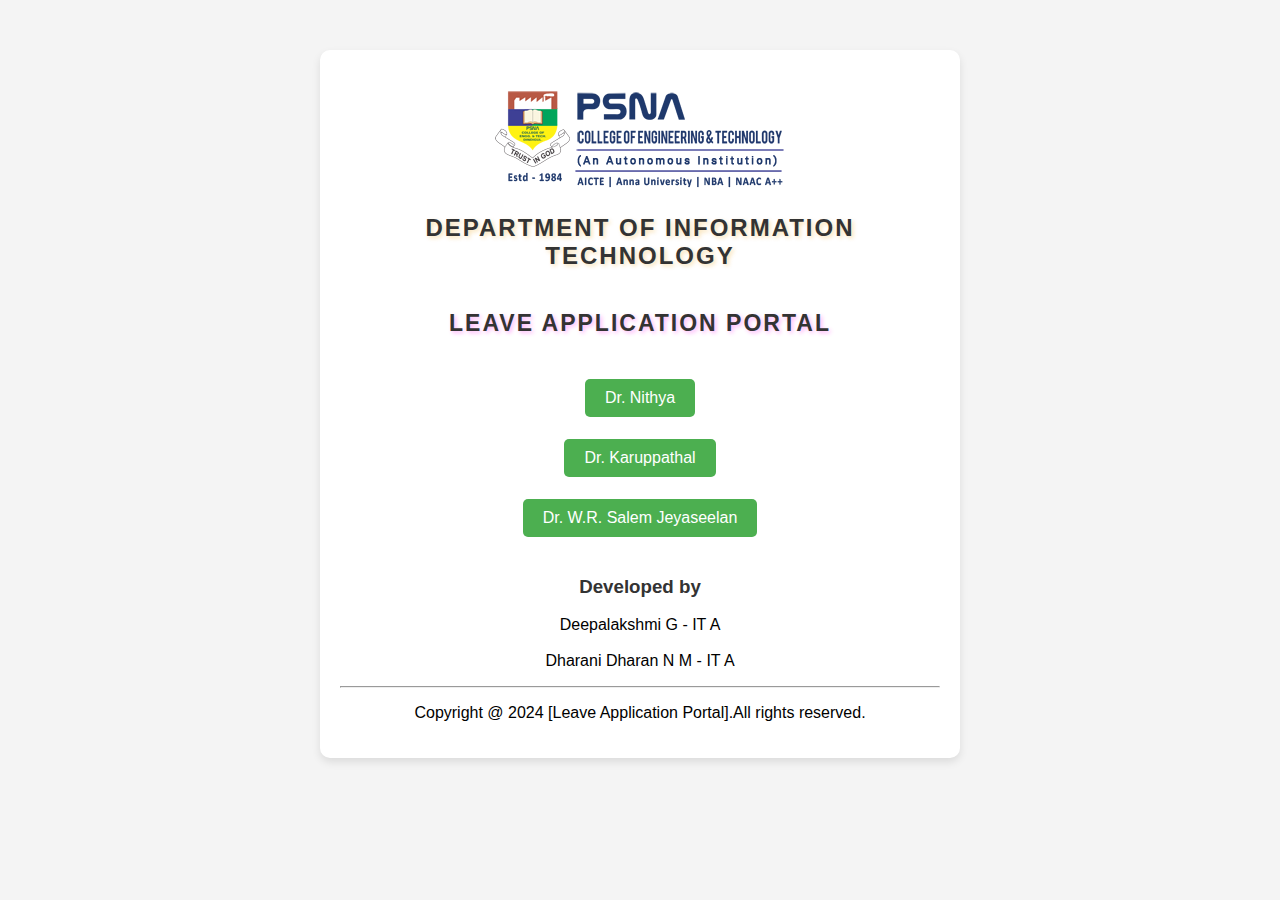
<file: index.html>
<!DOCTYPE html>
<html lang="en">
<head>
    <meta charset="UTF-8">
    <meta name="viewport" content="width=device-width, initial-scale=1.0">
    <title>Home Page</title>
    <link rel="stylesheet" href="index.css">
</head>
<body>
    
  
    <div class="container">
        <img src="logoimg.png" alt="PSNA Logo" class="psna-logo">
        <h2 class="heading">Department Of Information Technology</h2>
        <h2 class="heading1">Leave Application Portal</h2>
       <!-- <h3>Select the tutors:</h3>-->
        <button onclick="location.href='nithya.html'" >Dr. Nithya</button><br><br>
        <button onclick="location.href='Karuppathal.html'" type="button">Dr. Karuppathal </button><br><br>
        <button onclick="location.href='jeyaseelan.html'" type="button">Dr. W.R. Salem Jeyaseelan</button><br><br>
       <!-- <img src="logoimg.png" alt="PSNA Logo" class="psna-logo">
       <h4>Powered by Department of Information Technology</h4>-->
       <h3>Developed by </h3><p>Deepalakshmi G - IT A<br> <br>Dharani Dharan N M - IT A</p>
       <hr>
       <p>Copyright @ 2024 [Leave Application Portal].All rights reserved.</p>
       <div class="one">
       </div>
      

    </div>
    </div>

</body>
</html>
</file>
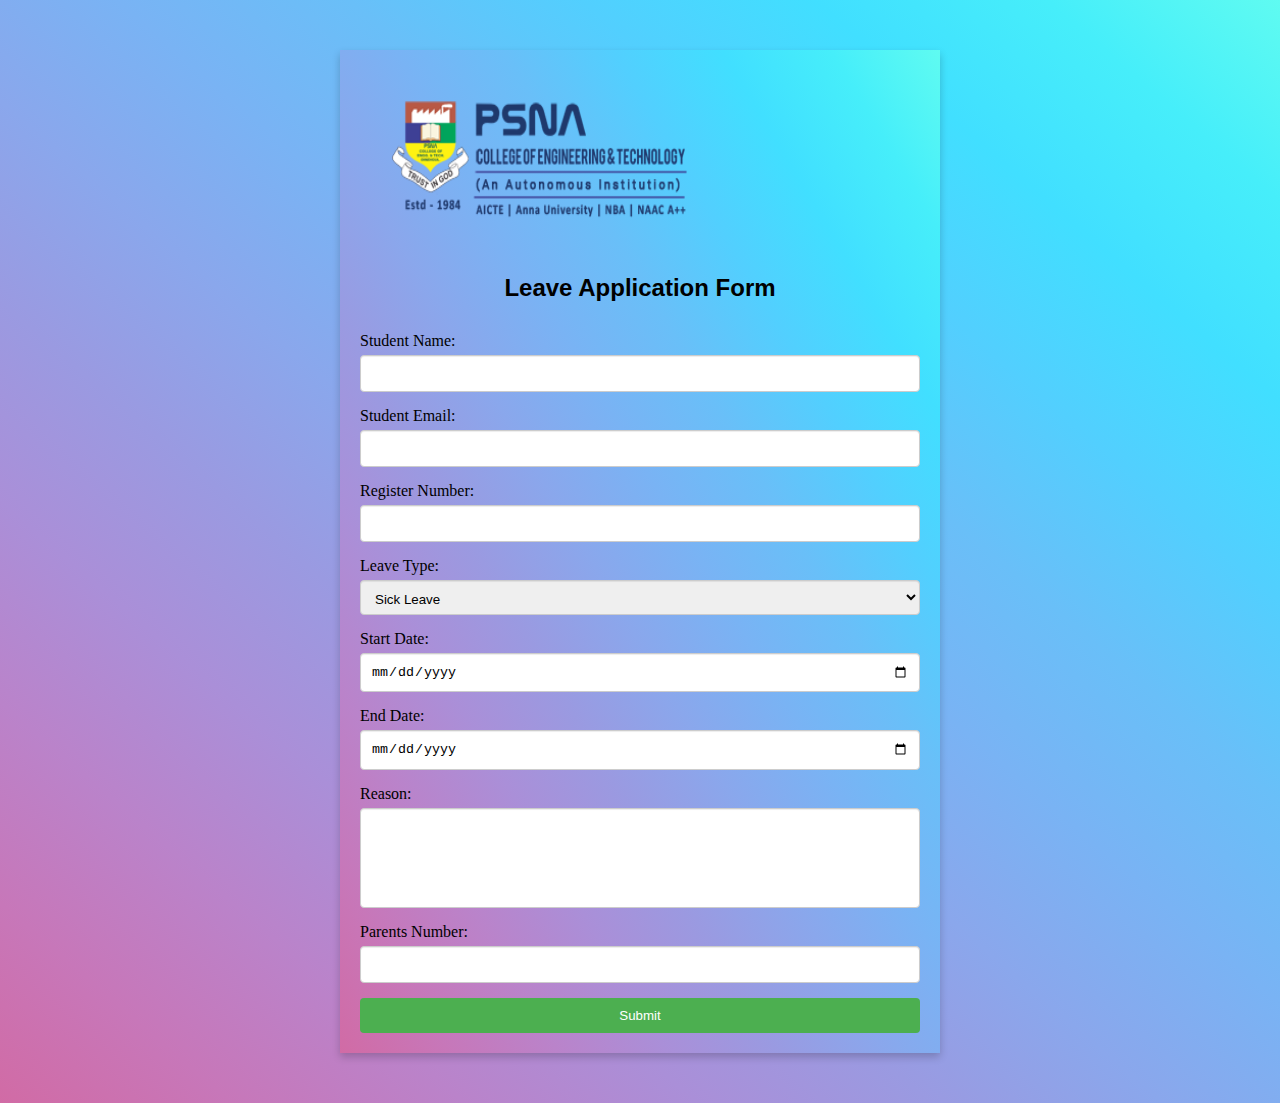
<file: jeyaseelan.html>
<!DOCTYPE html>
<html lang="en">
<head>
    <meta charset="UTF-8">
    <meta name="viewport" content="width=device-width, initial-scale=1.0">
    <title>Leave Application</title>
    <link rel="stylesheet" href="form.css">
</head>
<body>
    

    <div class="container">
        <div class="psna" style="margin-right:20%;">
            <img src="logoimg.png" height="120px" width="300px" alt="Logo Image">
        </div> 
    
        <h2>Leave Application Form</h2>
        <form action="https://formspree.io/f/xpzvyvjn" method="post" enctype="multipart/form-data">
            <label for="Student_name">Student Name:</label>
            <input type="text" id="Student_name" name="Student_name" required>
            <label for="student_email">Student Email:</label>
            <input type="email" id="student_email" name="student_email" required>
            <label for="register_number">Register Number:</label>
            <input type="text" id="register_number" name="register_number" required>
            
            <label for="leave_type">Leave Type:</label>
            <select id="leave_type" name="leave_type" required>
                <option value="sick">Sick Leave</option>
                <option value="On Duty">On Duty</option>
                <option value="personal">Personal Leave</option>
            </select>
            
            <label for="start_date">Start Date:</label>
            <input type="date" id="start_date" name="start_date" required>
            
            <label for="end_date">End Date:</label>
            <input type="date" id="end_date" name="end_date" required>
            
            <label for="reason">Reason:</label>
            <textarea id="reason" name="reason" required></textarea>
            <label for="number">Parents Number:</label>
            <input type="text" id="number" name="number" required>
            <!--<input type="hidden" name="_replyto" value="dharanidharannm22it@psnacet.edu.in">-->
            <button type="submit">Submit</button>
        </form>
       
    </div>
  
</body>
</html>
</file>
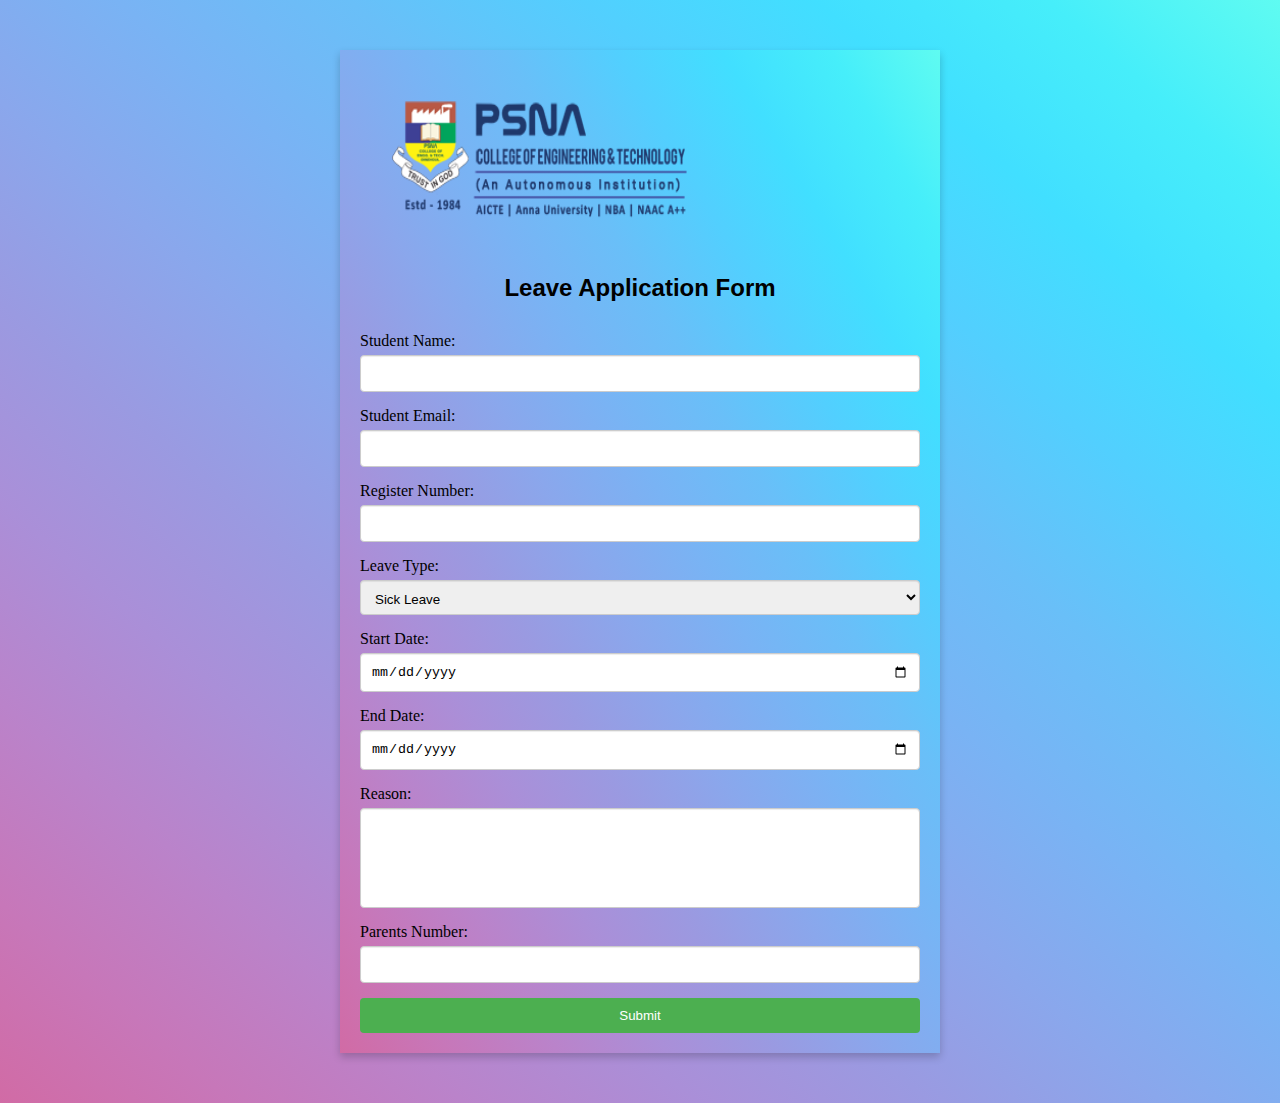
<file: Karuppathal.html>
<!DOCTYPE html>
<html lang="en">
<head>
    <meta charset="UTF-8">
    <meta name="viewport" content="width=device-width, initial-scale=1.0">
    <title>Leave Application</title>
    <link rel="stylesheet" href="form.css">
</head>
<body>
    

    <div class="container">
        <div class="psna" style="margin-right:20%;">
            <img src="logoimg.png" height="120px" width="300px" alt="Logo Image">
        </div> 
    
        <h2>Leave Application Form</h2>
        <form action="https://formspree.io/f/xkndqdva" method="post">
        
            <label for="Student_name">Student Name:</label>
            <input type="text" id="Student_name" name="Student_name" required>
            <label for="student_email">Student Email:</label>
            <input type="email" id="student_email" name="student_email" required>
            <label for="register_number">Register Number:</label>
            <input type="text" id="register_number" name="register_number" required>
            
            <label for="leave_type">Leave Type:</label>
            <select id="leave_type" name="leave_type" required>
                <option value="sick">Sick Leave</option>
                <option value="On Duty">On Duty</option>
                <option value="personal">Personal Leave</option>
            </select>
            
            <label for="start_date">Start Date:</label>
            <input type="date" id="start_date" name="start_date" required>
            
            <label for="end_date">End Date:</label>
            <input type="date" id="end_date" name="end_date" required>
            
            <label for="reason">Reason:</label>
            <textarea id="reason" name="reason" required></textarea>
            <label for="number">Parents Number:</label>
            <input type="text" id="number" name="number" required>
           <!-- <input type="hidden" name="_replyto" value="dharanidharannm22it@psnacet.edu.in">-->
            <button type="submit">Submit</button>
            

        </form>
    </div>
</body>
</html>
</file>
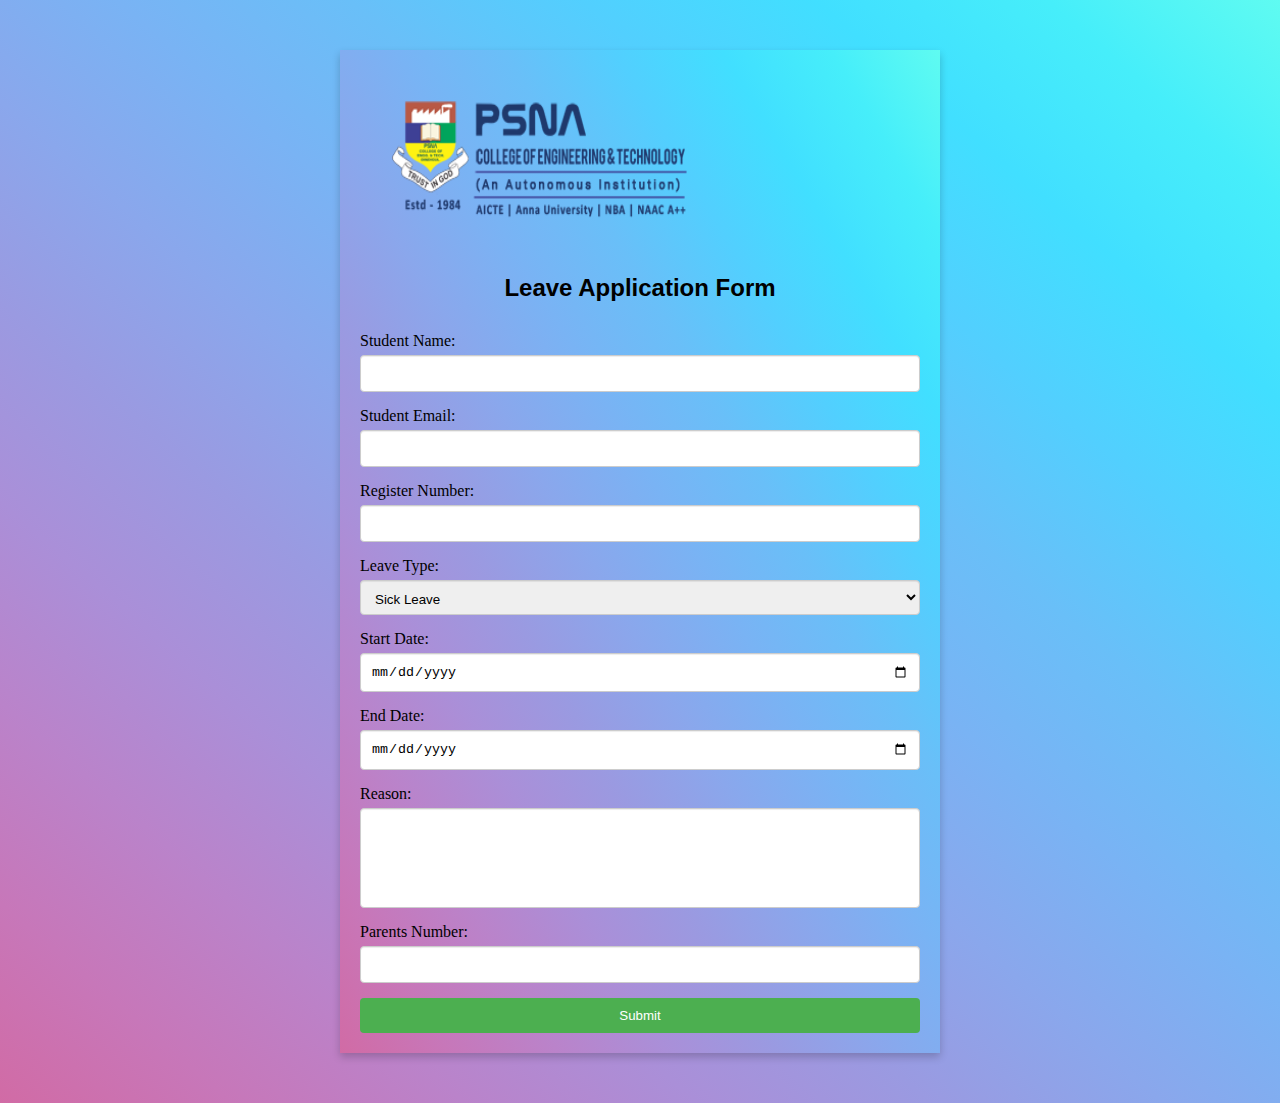
<file: nithya.html>
<!DOCTYPE html>
<html lang="en">
<head>
    <meta charset="UTF-8">
    <meta name="viewport" content="width=device-width, initial-scale=1.0">
    <title>Leave Application</title>
    <link rel="stylesheet" href="form.css">
</head>
<body>
   
    <div class="container">
        <div class="psna" style="margin-right:20%;">
            <img src="logoimg.png" height="120px" width="300px" alt="Logo Image">
        </div> 
    
        <h2>Leave Application Form</h2>
        <form action="https://formspree.io/f/xwkgrgng" method="post">
            <label for="Student_name">Student Name:</label>
            <input type="text" id="Student_name" name="Student_name" required>
            <label for="student_email">Student Email:</label>
            <input type="email" id="student_email" name="student_email" required>
            <label for="register_number">Register Number:</label>
            <input type="text" id="register_number" name="register_number" required>
        
            <label for="leave_type">Leave Type:</label>
            <select id="leave_type" name="leave_type" required>
                <option value="sick">Sick Leave</option>
                <option value="On Duty">On Duty</option>
                <option value="personal">Personal Leave</option>
            </select>
            
            <label for="start_date">Start Date:</label>
            <input type="date" id="start_date" name="start_date" required>
            
            <label for="end_date">End Date:</label>
            <input type="date" id="end_date" name="end_date" required>
            
            <label for="reason">Reason:</label>
            <textarea id="reason" name="reason" required></textarea>
            <label for="number">Parents Number:</label>
            <input type="text" id="number" name="number" required>
            <div id="imageContainer"></div>
           <!-- <input type="hidden" name="_replyto" value="deepalakshmig22it@psnacet.edu.in">-->
            <button type="submit">Submit</button>
                       
             
            </form>

        </form>
    </div>
</body>
</html>
</file>
<file: index.css>
body {
    background-color: #f4f4f4; /* Light gray background */
    font-family: Arial, sans-serif; /* Sans-serif font for better readability */
    margin: 0; /* Remove default margin */
    padding: 0; /* Remove default padding */
}
.heading {
    color: #333; /* Text color */
    font-family: Arial, sans-serif; /* Font family */
    font-size: 24px; /* Font size */
    text-align: center; /* Text alignment */
    margin-bottom: 40px; /* Margin from the top */
    text-transform: uppercase; /* Convert text to uppercase */
    letter-spacing: 2px; /* Letter spacing */
    text-shadow: 2px 2px 4px rgba(235, 157, 0, 0.3); /* Text shadow */
}
.heading1 {
    color: #333; /* Text color */
    font-family:'Franklin Gothic Medium', 'Arial Narrow', Arial, sans-serif; /* Font family */
    font-size: 23px; /* Font size */
    text-align: center; /* Text alignment */
    margin-bottom: 40px; /* Margin from the top */
    text-transform: uppercase; /* Convert text to uppercase */
    letter-spacing: 2px; /* Letter spacing */
    text-shadow: 2px 2px 4px rgba(255, 0, 238, 0.3); /* Text shadow */
    font-weight: bold; /* Bold font */
     /* Italic font style */
    text-decoration: none; /* Background color */
     /* Box shadow */
}



.container {
    background-color: #fff; /* White background for container */
    border-radius: 10px; /* Rounded corners */
    box-shadow: 0 4px 8px rgba(0, 0, 0, 0.1); /* Soft shadow */
    margin: 50px auto; /* Center container horizontally */
    max-width: 600px; /* Limit container width */
    padding: 20px; /* Add padding inside container */
    text-align: center; /* Center align text */
    
}

h2, h3 {
    color: #333; /* Dark gray text color for headings */
}

button {
    background-color: #4CAF50; /* Green button */
    border: none; /* Remove button border */
    border-radius: 5px; /* Rounded button corners */
    color: white; /* White text color */
    cursor: pointer; /* Show pointer cursor on hover */
    font-size: 16px; /* Increase font size */
    padding: 10px 20px; /* Add padding */
    margin: 2px 0; /* Add margin */
    transition: background-color 0.3s; /* Smooth transition */
}

button:hover {
    background-color: #45a049; /* Darker green on hover */
}

.container img {
    margin-top: 20px; /* Add space between image and container */
    max-width: 100%; /* Ensure image doesn't exceed container width */
}
ul{
    display: inline-flexbox;
    margin-left: 400px;

}

.one{
    display: flex;
}
ul{
    text-align: left;
}
</file>
<file: form.css>
* {
    box-sizing: border-box;
}

body {
    font-family: Arial, sans-serif;
    margin: 0;
    padding: 0;
    background-image: linear-gradient(to right top, #d16ba5, #c777b9, #ba83ca, #aa8fd8, #9a9ae1, #8aa7ec, #79b3f4, #69bff8, #52cffe, #41dfff, #46eefa, #5ffbf1);

}

.container {
    background-image: linear-gradient(to right top, #d16ba5, #c777b9, #ba83ca, #aa8fd8, #9a9ae1, #8aa7ec, #79b3f4, #69bff8, #52cffe, #41dfff, #46eefa, #5ffbf1);
    padding: 20px;
    width: 100%;
    max-width: 600px;
    margin: 50px auto;
    box-shadow: 0 4px 8px 0 rgba(0, 0, 0, 0.2);
}

h2 {
    text-align: center;
    margin-bottom: 30px;
    color:black;
}

form {
    display: flex;
    flex-wrap: wrap;
    justify-content: space-between;
}

label {
    display: block;
    width: 100%;
    margin-bottom: 5px;
    color: black;
    font-family:bold;
}

input[type="text"],
input[type="email"],
input[type="date"],
textarea,
select {
    width: 100%;
    padding: 10px;
    margin-bottom: 15px;
    border: 1px solid #ccc;
    border-radius: 4px;
    box-shadow: inset 0 1px 1px rgba(0, 0, 0, 0.075);
    transition: border-color ease-in-out.15s, box-shadow ease-in-out.15s;
}

input[type="text"]:focus,
input[type="email"]:focus,
input[type="date"]:focus,
textarea:focus,
select:focus {
    border-color: black;
    box-shadow: inset 0 1px 1px rgba(0, 0, 0, 0.075), 0 0 8px rgba(102, 175, 233, 0.6);
}

select {
    height: 35px;
}

textarea {
    resize: none;
    height: 100px;
}

button[type="submit"] {
    width: 100%;
    padding: 10px;
    background-color: #4CAF50;
    color: white;
    border: none;
    border-radius: 4px;
    cursor: pointer;
}

button[type="submit"]:hover {
    background-color: #45a049;
}

.psna{
    padding: 30px;
    align-items: center;
}

@media screen and (max-width: 600px) {
    form {
        flex-direction: column;
    }
}
</file>
